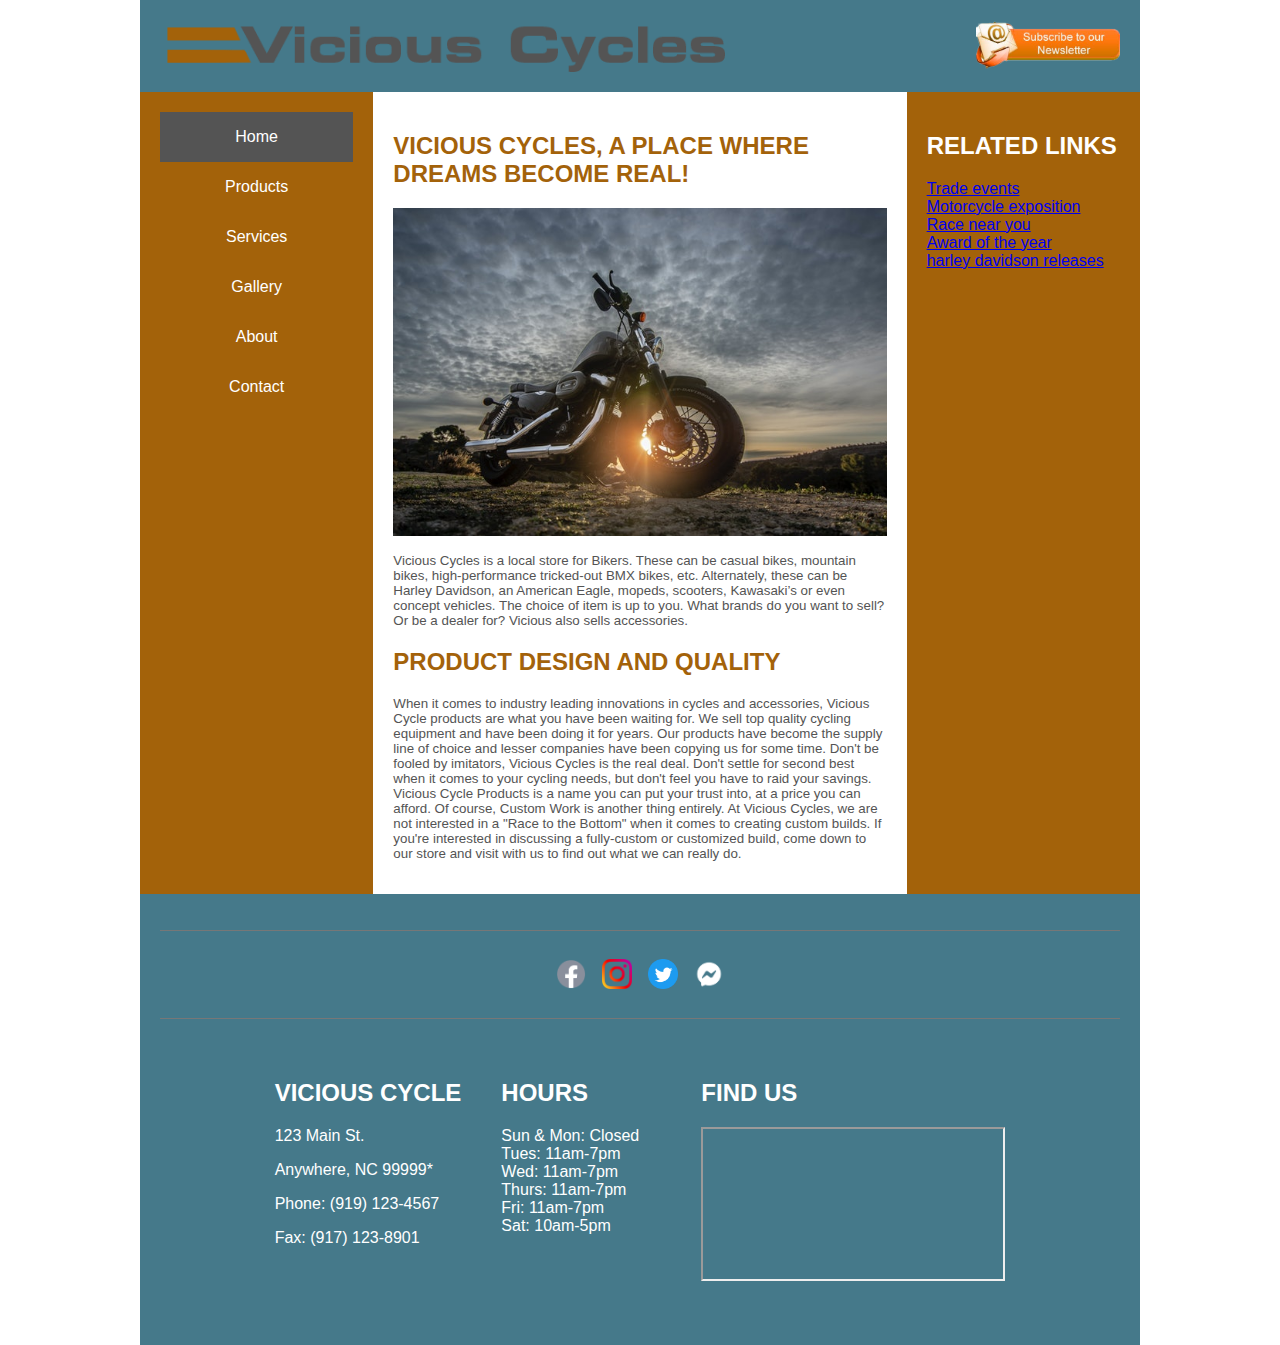
<file: index.html>
<!DOCTYPE html>
<html lang="en">
  <head>
    <meta charset="UTF-8">
    <meta name="viewport" content="width=device-width, initial-scale=1.0">
    <title>Vicious Cycles</title>
    <link rel="stylesheet" href="css/style.css">
    
  </head>
  <body>
    <div class="container">
      <header>
        <a href="index.html">
            <img id = "imglogo" src="images/Vicious-Cycle-Logo.png" alt="Vicious-Cycle-Logo"> 
        </a>
        <a href="form.html">
          <img id = "imgsubscribe" src="images/subscribe.png" alt="Subscribe"> 
        </a>    
      </header>
      
      <main>
        <section class="main-content">      
          <h2>Vicious Cycles, a place where dreams become real!</h2>
            <img src="images/pexels-javier-aguilera-2611690.jpg" alt="Motocyle sunset"/>      
          <p>Vicious Cycles is a local store for Bikers. These can be casual bikes, mountain bikes, high-performance tricked-out BMX bikes, etc. Alternately, these can be Harley Davidson, an American Eagle, mopeds, scooters, Kawasaki’s or even concept vehicles. The choice of item is up to you. What brands do you want to sell? Or be a dealer for? Vicious also sells accessories.</p>
        </section> 
        <section class="main-extra">
            <h2>Product Design and Quality</h2>
            <p>When it comes to industry leading innovations in cycles and accessories, Vicious Cycle products are what you have been waiting for. We sell top quality cycling equipment and have been doing it for years. Our products have become the supply line of choice and lesser companies have been copying us for some time. Don't be fooled by imitators, Vicious Cycles is the real deal. Don't settle for second best when it comes to your cycling needs, but don't feel you have to raid your savings. Vicious Cycle Products is a name you can put your trust into, at a price you can afford. Of course, Custom Work is another thing entirely. At Vicious Cycles, we are not interested in a "Race to the Bottom" when it comes to creating custom builds. If you're interested in discussing a fully-custom or customized build, come down to our store and visit with us to find out what we can really do.</p>
        </section>        

    </main>
      <nav class="sidebar">
        <!-- The sidebar -->       
        <a class="active" href="index.html">Home</a>
        <a href="products.html">Products</a>
        <a href="services.html">Services</a>
        <a href="#gallery">Gallery</a>
        <a href="about.html">About</a>        
        <a href="#contact">Contact</a>  
      </nav>

      <aside>
        <h2>Related Links</h2> 
        <a href="#">Trade events</a>
        <a href="#">Motorcycle exposition</a>
        <a href="#">Race near you</a>
        <a href="#">Award of the year</a>
        <a href="#"> harley davidson releases</a>       
      </aside>

      <footer>
        <!-- Footer social -->        
            <ul class="ft-social-list">
                <li><a target="_blank" href="https://www.facebook.com/" >
                    <img src="images/icons/f_logo_RGB-Grey_58.png" alt="Facebook"> </a>
                </li>
                <li><a target="_blank" href="https://www.instagram.com/">
                    <img src="images/icons/Instagram_Glyph_Gradient_RGB.png" alt="Instagram"> </a>
                </li>
                <li><a target="_blank" href="https://www.twitter.com/">
                    <img src="images/icons/Twitter_social_icons_circle_blue.png" alt="Twitter"> </a>
                </li>
                <li><a target="_blank" href="https://www.messenger.com/">
                    <img src="images/icons/M_logo_White.png" alt="Menssenger"> </a>
                </li>
            </ul>
        
        <!-- Footer main -->
        <section class="ft-main">        
            <div class="ft-main-item">
                <h2 class="ft-title">Vicious Cycle</h2>
                <p>123 Main St.</p>
                <p>Anywhere, NC 99999*</p>
                <p>Phone: (919) 123-4567 </p>
                <p>Fax: (917) 123-8901</p>  
            </div>      
            <div class="ft-main-item">
                <h2 class="ft-title">Hours</h2>
                <ul>
                    <li>Sun & Mon: Closed</li>
                    <li>Tues: 11am-7pm</li>
                    <li> Wed: 11am-7pm</li>
                    <li>Thurs: 11am-7pm</li>
                    <li>Fri: 11am-7pm</li>
                    <li>Sat: 10am-5pm</li>
                </ul>
            </div>
            <div class="ft-main-item">
                <h2 class="ft-title">Find us</h2>
                <iframe src="https://www.google.com/maps/embed?pb=!1m14!1m12!1m3!1d12948.560741949044!2d-78.80428214999999!3d35.77193265!2m3!1f0!2f0!3f0!3m2!1i1024!2i768!4f13.1!5e0!3m2!1sen!2sus!4v1617581467548!5m2!1sen!2sus" ></iframe>
            </div>
        </section>
      </footer>
    </div>
  </body>
</html>
</file>
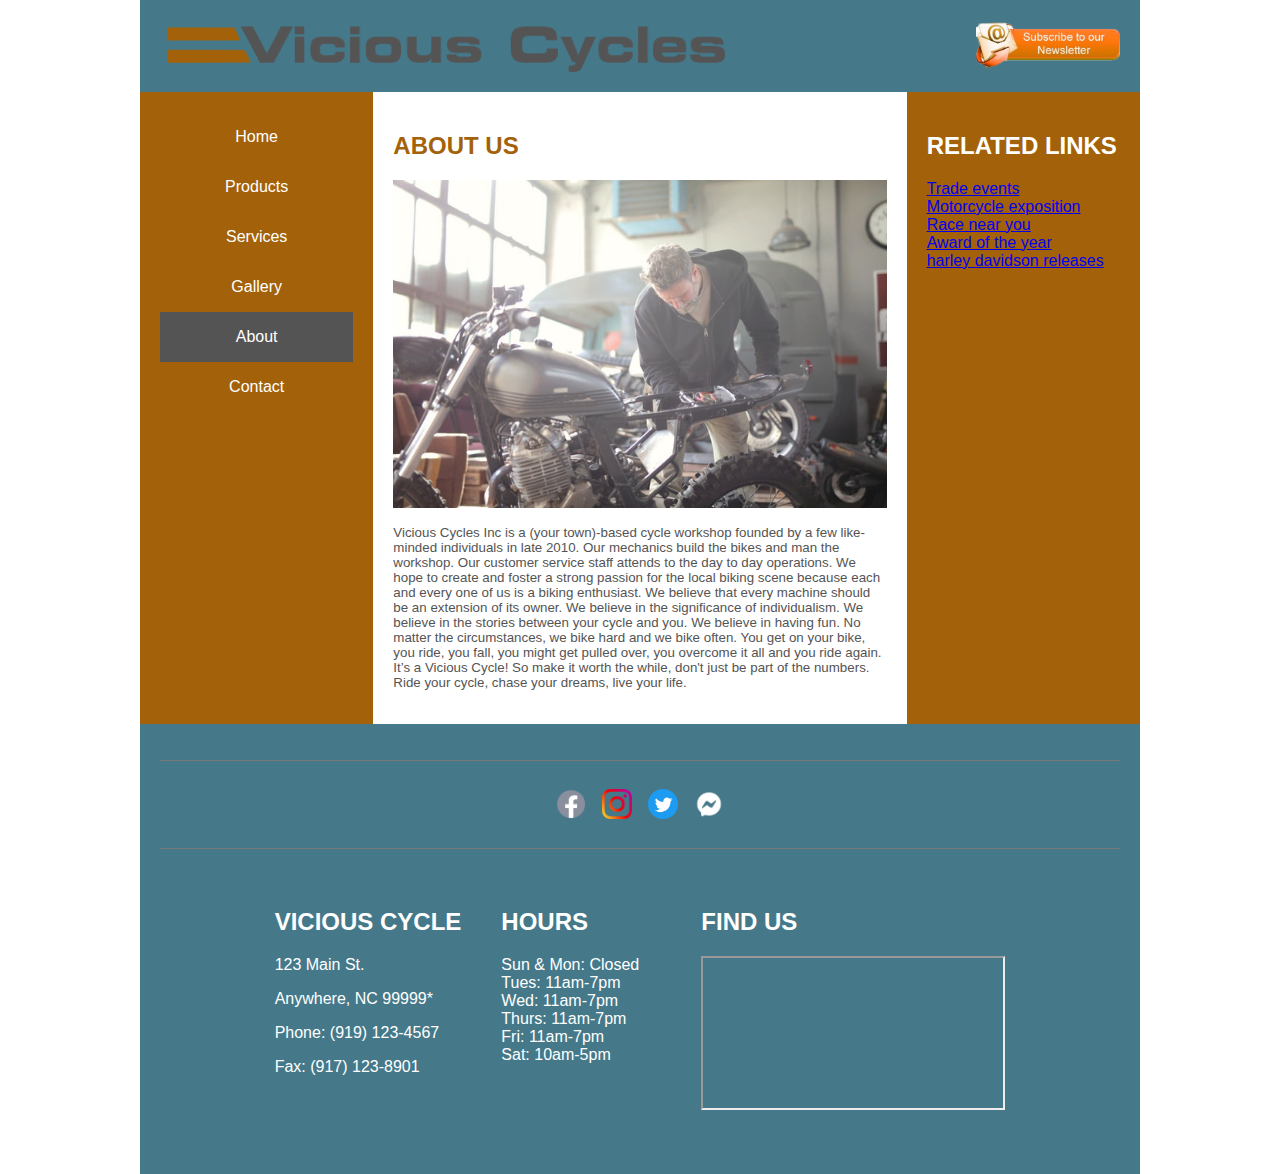
<file: about.html>
<!DOCTYPE html>
<html lang="en">
  <head>
    <meta charset="UTF-8">
    <meta name="viewport" content="width=device-width, initial-scale=1.0">
    <title>Vicious Cycles</title>
    <link rel="stylesheet" href="css/style.css">
    
  </head>
  <body>
    <div class="container">
      <header>
        <a href="index.html">
            <img id = "imglogo" src="images/Vicious-Cycle-Logo.png" alt="Vicious-Cycle-Logo"> 
        </a>
        <a href="form.html">
          <img id = "imgsubscribe" src="images/subscribe.png" alt="Subscribe"> 
        </a>    
      </header>
      
      <main>
        <section class="main-content">      
          <h2>About Us</h2>
            <img src="images/pexels-andrea-piacquadio-3817730.jpg" alt="Motocyle service"/>      
          <p>
            Vicious Cycles Inc is a (your town)-based cycle workshop founded by a few like-minded individuals in late 2010. Our mechanics build the bikes and man the workshop. Our customer service staff attends to the day to day operations. We hope to create and foster a strong passion for the local biking scene because each and every one of us is a biking enthusiast.
We believe that every machine should be an extension of its owner. We believe in the significance of individualism. We believe in the stories between your cycle and you. We believe in having fun. No matter the circumstances, we bike hard and we bike often.
You get on your bike, you ride, you fall, you might get pulled over, you overcome it all and you ride again. It’s a Vicious Cycle! So make it worth the while, don't just be part of the numbers. Ride your cycle, chase your dreams, live your life.
          </p>
        
        </section> 
      

    </main>
      <nav class="sidebar">
        <!-- The sidebar -->       
        <a href="index.html">Home</a>
        <a href="products.html">Products</a>
        <a href="Services.html">Services</a>
        <a href="#gallery">Gallery</a>
        <a class="active" href="about.html">About</a>        
        <a href="#contact">Contact</a>  
      </nav>

      <aside>
        <h2>Related Links</h2> 
        <a href="#">Trade events</a>
        <a href="#">Motorcycle exposition</a>
        <a href="#">Race near you</a>
        <a href="#">Award of the year</a>
        <a href="#"> harley davidson releases</a>       
      </aside>

      <footer>
        <!-- Footer social -->        
            <ul class="ft-social-list">
                <li><a target="_blank" href="https://www.facebook.com/" >
                    <img src="images/icons/f_logo_RGB-Grey_58.png" alt="Facebook"> </a>
                </li>
                <li><a target="_blank" href="https://www.instagram.com/">
                    <img src="images/icons/Instagram_Glyph_Gradient_RGB.png" alt="Instagram"> </a>
                </li>
                <li><a target="_blank" href="https://www.twitter.com/">
                    <img src="images/icons/Twitter_social_icons_circle_blue.png" alt="Twitter"> </a>
                </li>
                <li><a target="_blank" href="https://www.messenger.com/">
                    <img src="images/icons/M_logo_White.png" alt="Menssenger"> </a>
                </li>
            </ul>
        
        <!-- Footer main -->
        <section class="ft-main">        
            <div class="ft-main-item">
                <h2 class="ft-title">Vicious Cycle</h2>
                <p>123 Main St.</p>
                <p>Anywhere, NC 99999*</p>
                <p>Phone: (919) 123-4567 </p>
                <p>Fax: (917) 123-8901</p>  
            </div>      
            <div class="ft-main-item">
                <h2 class="ft-title">Hours</h2>
                <ul>
                    <li>Sun & Mon: Closed</li>
                    <li>Tues: 11am-7pm</li>
                    <li> Wed: 11am-7pm</li>
                    <li>Thurs: 11am-7pm</li>
                    <li>Fri: 11am-7pm</li>
                    <li>Sat: 10am-5pm</li>
                </ul>
            </div>
            <div class="ft-main-item">
                <h2 class="ft-title">Find us</h2>
                <iframe src="https://www.google.com/maps/embed?pb=!1m14!1m12!1m3!1d12948.560741949044!2d-78.80428214999999!3d35.77193265!2m3!1f0!2f0!3f0!3m2!1i1024!2i768!4f13.1!5e0!3m2!1sen!2sus!4v1617581467548!5m2!1sen!2sus" ></iframe>
            </div>
        </section>
      </footer>
    </div>
  </body>
</html>
</file>
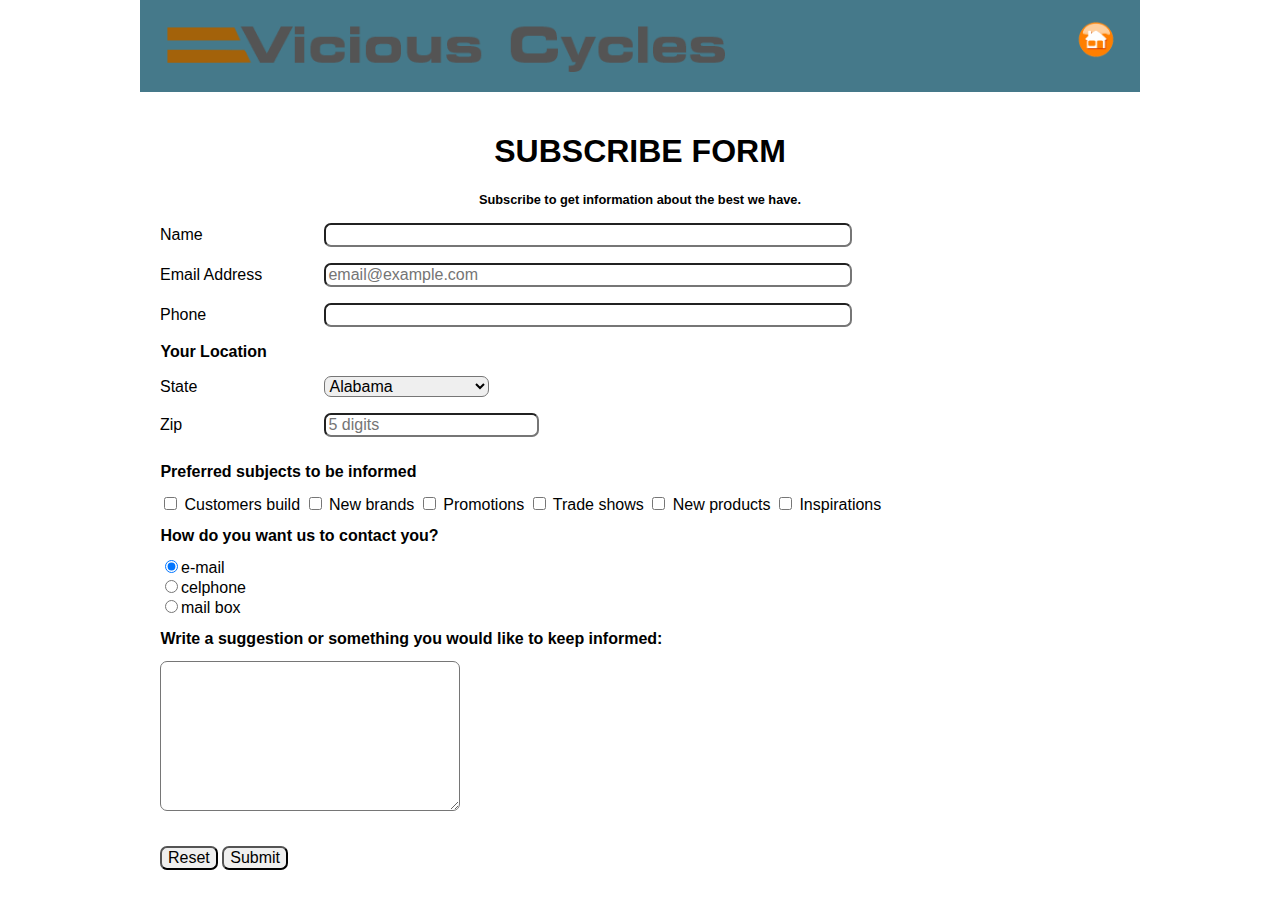
<file: form.html>
<!DOCTYPE html>
<html lang="en">
<head>
	<title>Subscribe Form</title>
	<meta charset="utf-8">
	<meta content="width=device-width, initial-scale=1" name="viewport">
    <link rel="stylesheet" href="css/style.css">
</head>

<body>
    <div class="container">
		<header>
			<a href="index.html">
				<img id = "imglogo" src="images/Vicious-Cycle-Logo.png" alt="Vicious-Cycle-Logo"> 
			</a>
			<a href="index.html">
			  <img id = "imghome" src="images/icons/297-2975977_home-button-icon-home-button.png" alt="Subscribe"> 
		  </a>	  
	</header>
	<main>
	<form action="" id="questions" method="post" name="questions">
		<h1>Subscribe Form</h1>
		<h3>Subscribe to get information about the best we have.</h3>

		<div>
			<label for="name">Name</label>
			<input id="name" name="name" type="text">
		</div>

		<div>
			<label for="email">Email Address</label>
			<input id="email" name="email" type="email" placeholder="email@example.com">
		</div>

		<div>
			<label for="tel">Phone</label>
			<input id="phone" name="phone" type="tel">
		</div>

		<fieldset>
			<legend>Your Location</legend>
			<div>
				<label for="state">State</label> 
				<select id="state" name="state">					
					<option value="AL">Alabama</option>
					<option value="AK">Alaska</option>
					<option value="AZ">Arizona</option>
					<option value="AR">Arkansas</option>
					<option value="CA">California</option>
					<option value="CO">Colorado</option>
					<option value="CT">Connecticut</option>
					<option value="DE">Delaware</option>
					<option value="DC">District Of Columbia</option>
					<option value="FL">Florida</option>
					<option value="GA">Georgia</option>
					<option value="HI">Hawaii</option>
					<option value="ID">Idaho</option>
					<option value="IL">Illinois</option>
					<option value="IN">Indiana</option>
					<option value="IA">Iowa</option>
					<option value="KS">Kansas</option>
					<option value="KY">Kentucky</option>
					<option value="LA">Louisiana</option>
					<option value="ME">Maine</option>
					<option value="MD">Maryland</option>
					<option value="MA">Massachusetts</option>
					<option value="MI">Michigan</option>
					<option value="MN">Minnesota</option>
					<option value="MS">Mississippi</option>
					<option value="MO">Missouri</option>
					<option value="MT">Montana</option>
					<option value="NE">Nebraska</option>
					<option value="NV">Nevada</option>
					<option value="NH">New Hampshire</option>
					<option value="NJ">New Jersey</option>
					<option value="NM">New Mexico</option>
					<option value="NY">New York</option>
					<option value="NC">North Carolina</option>
					<option value="ND">North Dakota</option>
					<option value="OH">Ohio</option>
					<option value="OK">Oklahoma</option>
					<option value="OR">Oregon</option>
					<option value="PA">Pennsylvania</option>
					<option value="RI">Rhode Island</option>
					<option value="SC">South Carolina</option>
					<option value="SD">South Dakota</option>
					<option value="TN">Tennessee</option>
					<option value="TX">Texas</option>
					<option value="UT">Utah</option>
					<option value="VT">Vermont</option>
					<option value="VA">Virginia</option>
					<option value="WA">Washington</option>
					<option value="WV">West Virginia</option>
					<option value="WI">Wisconsin</option>
					<option value="WY">Wyoming</option>
				</select>
			</div>

			<div>
				<label for="zip">Zip</label>
				<input id="zip" pattern="[0-9]{5}" type="text" placeholder="5 digits">
			</div>
		</fieldset>

		<fieldset>
			<legend>Preferred subjects to be informed</legend> 

			<input id="morning" name="favcolor" type="checkbox" value="customBuild"> 
			<label for="morning">Customers build</label> 

			<input id="afternoon" name="favcolor" type="checkbox" value="newBrands"> 
			<label for="afternoon">New brands</label> 

			<input id="evening" name="favcolor" type="checkbox" value="promo"> 
			<label for="evening">Promotions</label>

			<input id="evening" name="favcolor" type="checkbox" value="events"> 
			<label for="evening">Trade shows</label>

			<input id="evening" name="favcolor" type="checkbox" value="newProd"> 
			<label for="evening">New products</label>

			<input id="evening" name="favcolor" type="checkbox" value="Inspirations"> 
			<label for="evening">Inspirations</label>

		</fieldset>

		<fieldset>
			<legend>How do you want us to contact you?</legend>
	
			<input type="radio" name="favcontact" value="email" id="email" checked><label for="email">e-mail</label><br>
			<input type="radio" name="favcontact" value="celphone" id="celphone" ><label for="celphone">celphone</label><br>
			<input type="radio" name="favcontact" value="mail" id="mail"><label for="mail">mail box</label><br>
		</fieldset>
		
		<fieldset>
			<legend>Write a suggestion or something you would like to keep  informed:</legend>
			<textarea id="suggestion" name="suggestion"></textarea><br><br>
		</fieldset>

		<input type="reset" value="Reset">
		<input type="submit" value="Submit">		
		</form>	
		</main>
	</div>		


</body>
</html>
</file>
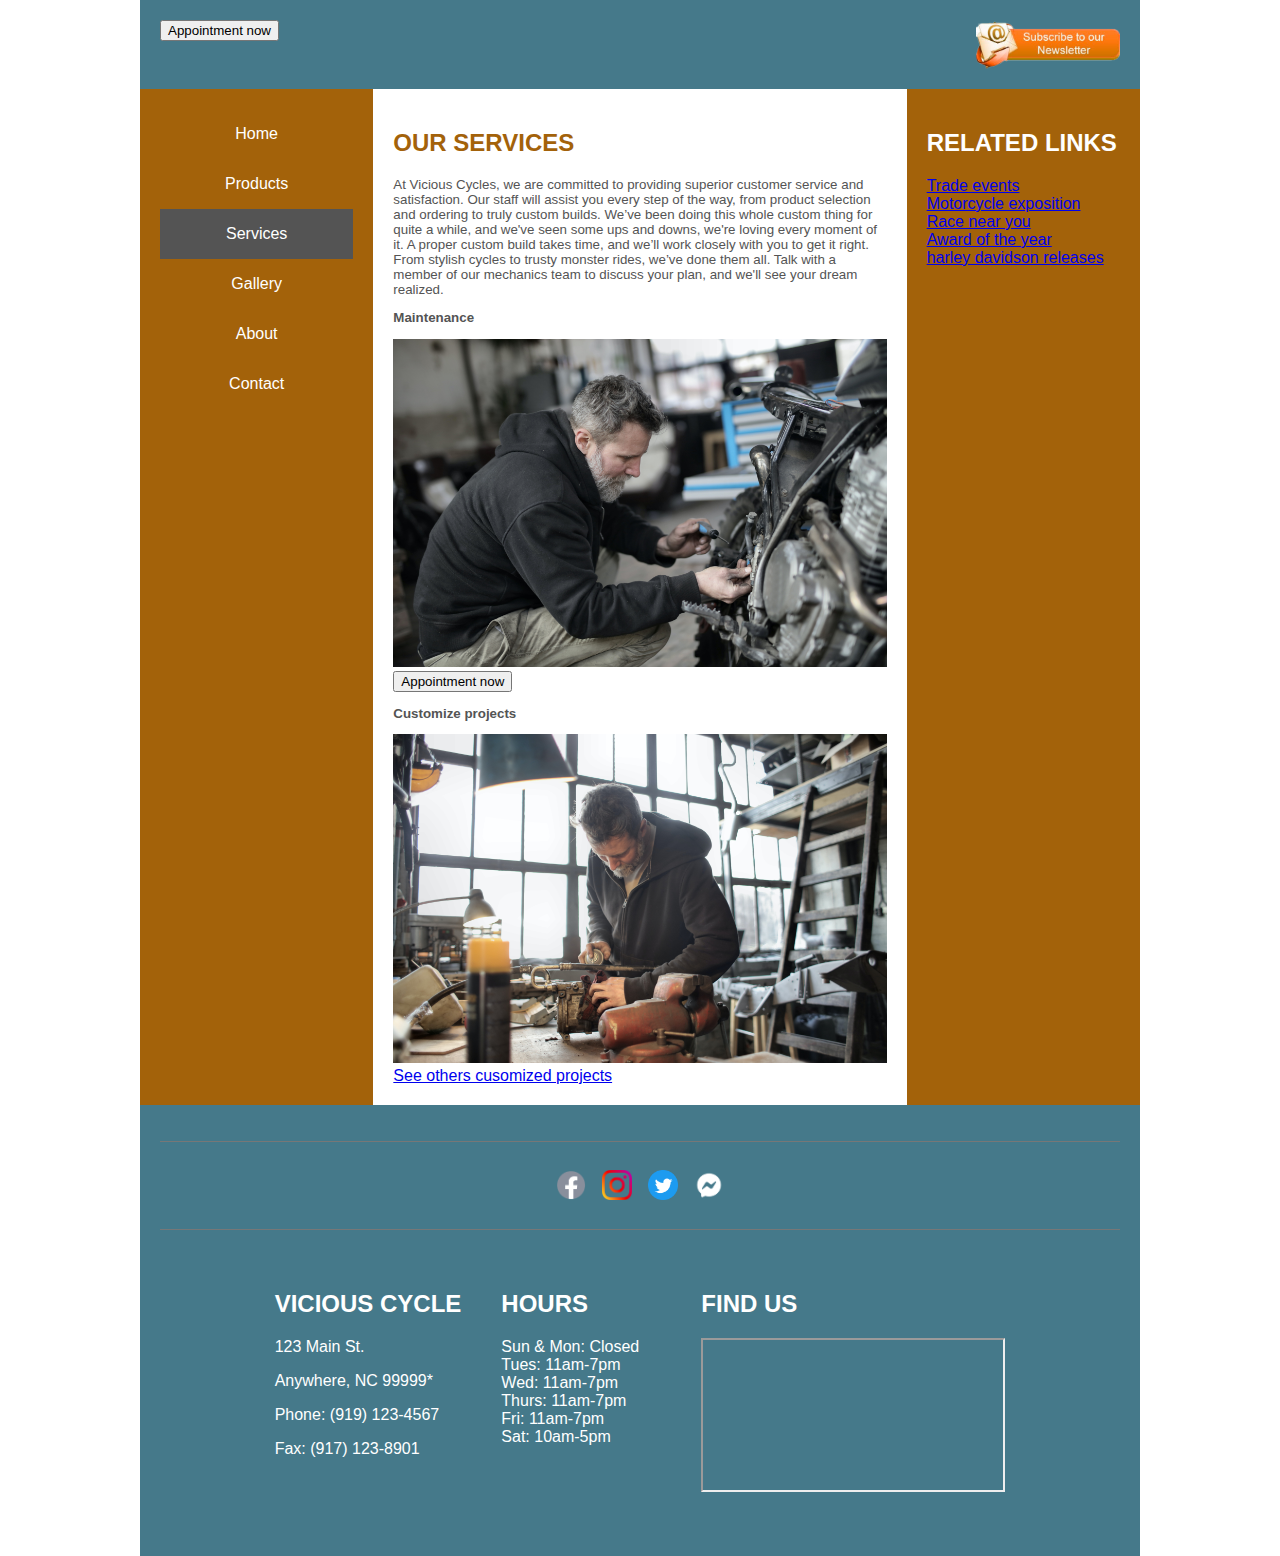
<file: services.html>
<!DOCTYPE html>
<html lang="en">
  <head>
    <meta charset="UTF-8">
    <meta name="viewport" content="width=device-width, initial-scale=1.0">
    <title>Vicious Cycles</title>
    <link rel="stylesheet" href="css/style.css">
    
  </head>
  <body>
    <div class="container">
      <header>
        <a href="index.html">
          <img id = "imgsubscribe" src="images/subscribe.png" alt="Subscribe"> 
        </a>
        <a href="form.html">
          <button>Appointment now</button> 
        </a>    
      </header>
      
      <main>
        <section class="main-content">      
          <h2>Our Services</h2>            
          <p>At Vicious Cycles, we are committed to providing superior customer service and satisfaction. Our staff will assist you every step of the way, from product selection and ordering to truly custom builds. We’ve been doing this whole custom thing for quite a while, and we've seen some ups and downs, we're loving every moment of it. A proper custom build takes time, and we’ll work closely with you to get it right. From stylish cycles to trusty monster rides, we’ve done them all. Talk with a member of our mechanics team to discuss your plan, and we'll see your dream realized.</p>
        
        </section> 
        <section>
          <p><b>Maintenance</b></p>
          <img alt="Mecanic working" src="images/pexels-andrea-piacquadio-3822843.jpg">          
          <button>Appointment now</button>
          
        </section>
        <section>
          <p><b>Customize projects</b></p> 
          <img alt="Mecanic customizing project" src="images/pexels-andrea-piacquadio-3822927.jpg">
          <a href="#">See others cusomized projects</a>
        </section>     

    </main>
      <nav class="sidebar">
        <!-- The sidebar -->       
        <a href="index.html">Home</a>
        <a href="products.html">Products</a>
        <a class="active" href="services.html">Services</a>
        <a href="#gallery">Gallery</a>
        <a href="about.html">About</a>        
        <a href="#contact">Contact</a>  
      </nav>

      <aside>
        <h2>Related Links</h2> 
        <a href="#">Trade events</a>
        <a href="#">Motorcycle exposition</a>
        <a href="#">Race near you</a>
        <a href="#">Award of the year</a>
        <a href="#"> harley davidson releases</a>       
      </aside>

      <footer>
        <!-- Footer social -->        
            <ul class="ft-social-list">
                <li><a target="_blank" href="https://www.facebook.com/" >
                    <img src="images/icons/f_logo_RGB-Grey_58.png" alt="Facebook"> </a>
                </li>
                <li><a target="_blank" href="https://www.instagram.com/">
                    <img src="images/icons/Instagram_Glyph_Gradient_RGB.png" alt="Instagram"> </a>
                </li>
                <li><a target="_blank" href="https://www.twitter.com/">
                    <img src="images/icons/Twitter_social_icons_circle_blue.png" alt="Twitter"> </a>
                </li>
                <li><a target="_blank" href="https://www.messenger.com/">
                    <img src="images/icons/M_logo_White.png" alt="Menssenger"> </a>
                </li>
            </ul>
        
        <!-- Footer main -->
        <section class="ft-main">        
            <div class="ft-main-item">
                <h2 class="ft-title">Vicious Cycle</h2>
                <p>123 Main St.</p>
                <p>Anywhere, NC 99999*</p>
                <p>Phone: (919) 123-4567 </p>
                <p>Fax: (917) 123-8901</p>  
            </div>      
            <div class="ft-main-item">
                <h2 class="ft-title">Hours</h2>
                <ul>
                    <li>Sun & Mon: Closed</li>
                    <li>Tues: 11am-7pm</li>
                    <li> Wed: 11am-7pm</li>
                    <li>Thurs: 11am-7pm</li>
                    <li>Fri: 11am-7pm</li>
                    <li>Sat: 10am-5pm</li>
                </ul>
            </div>
            <div class="ft-main-item">
                <h2 class="ft-title">Find us</h2>
                <iframe src="https://www.google.com/maps/embed?pb=!1m14!1m12!1m3!1d12948.560741949044!2d-78.80428214999999!3d35.77193265!2m3!1f0!2f0!3f0!3m2!1i1024!2i768!4f13.1!5e0!3m2!1sen!2sus!4v1617581467548!5m2!1sen!2sus" ></iframe>
            </div>
        </section>
      </footer>
    </div>
  </body>
</html>
</file>
<file: css/style.css>
/*
Keyword colors can be found at http://colours.neilorangepeel.com/
*/

/* border-box fix */
html {
    box-sizing: border-box;
  }
  *, *:before, *:after {
    box-sizing: inherit;
  }
  
  body {
    padding: 0;
    margin: 0;
    display: flex;
    justify-content: center;
  }
  h1, h2 {
    text-transform: uppercase;
  }
  h3{
    font-size: 0.8rem;
  }
  
  /* Add padding to all of the .container child elements */
  .container > * {
    padding: 20px;
  }
  .container {
    /*color:rgb(63, 58, 58);*/
    color:white;
    font-family: helvetica, arial, sans-serif;
    display: flex;
    flex-wrap: wrap;
    max-width: 1000px;   
    
  }
  
  header {
    background: #45798A;
    flex: 1 0 100%;
    order: 1;  
  }
  #imglogo{
    width: 60%;
    float:left;
  }
  #imgsubscribe{
    width: 15%;
    float:right;
  }
  #imghome{
    width: 5%;
    float:right;
  }
  
  
  main {  
    /*background: slategray;*/
    order: 3;
    flex: 1 1 500px;
    
  }
  main h2{
    color: #a3620a;
  }
  main p{
    color: #545454;
    /*background-color:white;
    padding: 10px;  
    opacity: 0.6;
    display: inline-block;*/
    font-size: smaller;    
  }
  main img{
    max-width:100%;    

  }
  
  nav {
    /*background:#545454;*/
    order: 2;
    flex: 1 0 200px;
    
  }
  .sidebar{
    text-align: center;
    background: #a3620a;
  }
  /* Sidebar links */
  .sidebar a {
    display: block;
    color:white;
    padding: 16px;
    text-decoration: none;
  }
  
  /* Active/current link */
  .sidebar a.active {
    background-color: #545454;
    color: white;
  }
  
  /* Links on mouse-over */
  .sidebar a:hover:not(.active) {
    background-color: #45798A;
    color: white;
  }
  
  
  aside {
    background: #a3620a;
    order: 4;
    flex: 1 0 200px;    
  }
  aside img{
    max-width:100%;   
  }
  aside a{
      width: 100%;
      display: inline-block;
  }
  
  ul {
    list-style: none;
    padding-left: 0;
  }
  
  footer {
    background: #45798A;
    flex: 1 0 100%;
    order: 5;
    align-items: center;
  }
  
  .ft-social-list {
    display: flex;
    justify-content: center;
    border-top: 1px #777 solid; 
    padding-top: 1.25rem;
  }
  .ft-social-list li {
    margin: 0.5rem;
    font-size: 1.25rem;
  }
  .ft-social-list img{
    width: 30px;
  }
  
  .ft-main {
    padding: 1.25rem 1.875rem;
    border-top: 1px #777 solid; 
    display: flex;
    flex-wrap: wrap;
    justify-content: center;
  }
  .ft-main-item {
    padding: 1.25rem;
    min-width: 12.5rem /*200px*/;
  }
  iframe{
    width:100%;
     
  }
  
  /*FORM CSS*/
  form{
    color: black;
    align-items: center;
  }
  form h1,h3{
    text-align: center;
  }
  form button, input, select, textarea {
    font-family: inherit;
   	font-size: 100%
   }
   input, textarea, select {
   	-webkit-box-sizing: border-box;
   	box-sizing: border-box;
     border-radius: 7px;
   }
 
  input[type="submit"]:focus, #styled button[type="submit"]:focus {
    border: 2px solid green;
    outline:none;
  }
  input[type="submit"]:hover, #styled button[type="submit"]:hover {
    border: 2px solid red;
  }
  input[type="submit"]:active, #styled button[type="submit"]:active {
    background-color: orange;
  }


   label {
   	display: block;
   }
   input[type="checkbox"]+label {
   	display: inline;
   }
   fieldset {
   	border-width: 0;
   	padding: 0;
   }
   input[type="text"], input[type="email"], input[type="tel"] {
   	width: 90%;
   	margin: .2em auto .8em auto;
   }
   #zip {
   	width: auto;
   }
   select, fieldset, legend {
   	margin: .2em auto .8em auto;
   }
   legend {
   	margin-left: -.1em;
   	font-weight: bold;
   }
   @media (min-width: 30em) {
   	label {
   		display: inline-block;
   		width: 10em;
   	}
   	input[type="text"], input[type="email"], input[type="tel"] {
   		width: 55%;
   	}
    
   textarea {
      
      width: 300px;
      height: 150px;
     }
    
   }
</file>
